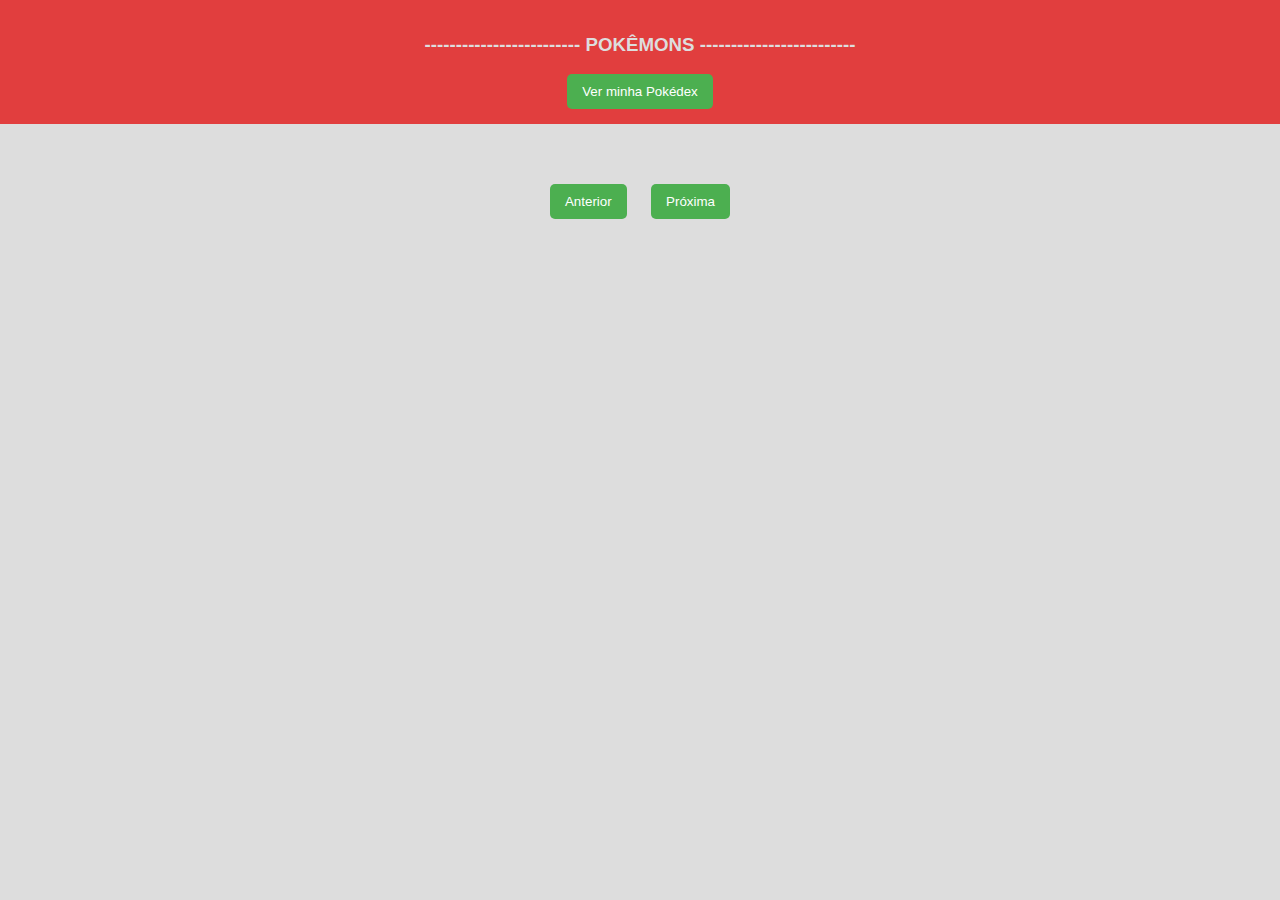
<file: pokemon-main/poke-again-main/poke-again-main/Pokedex/src/index.html>
<!DOCTYPE html>
<html lang="pt-br">
<head>
    <meta charset="UTF-8">
    <meta name="viewport" content="width=device-width, initial-scale=1.0">
    <link rel="stylesheet" href="./index.css">
    <title>Projeto Pokémon</title>
</head>
<body>
    <header class="principal">
        <div class="textoPrincipal">
            <h3> ------------------------- POKÊMONS ------------------------- </h3>
        </div>
        <div class="bt">
            <a href="pokedex.html"><button>Ver minha Pokédex</button></a>
        </div>
    </header>

    <section id="pokemon" class="flex-container"></section>

    <div id="pagina" class="pagina">
        <button onclick="paginaAnterior()">Anterior</button>
        <button onclick="proximaPagina()">Próxima</button>
    </div>

    <script>
        const cores = {
            fire: '#fd7d24',
            grass: '#9bcc50',
            electric: '#eed535',
            water: '#4592c4',
            ground: '#ab9842',
            rock: '#a38c21',
            fairy: '#fdb9e9',
            poison: '#b97fc9',
            bug: '#729f3f',
            dragon: '#53a4cf',
            psychic: '#f366b9',
            flying: '#bdb9b8',
            fighting: '#d56723',
            normal: '#a4acaf',
            ghost: '#7b62a3',
            steel: ''
        };

        const itensPorPagina = 30;
        let paginaAtual = 1;

        function adicionarPokemon(id) {
            const div = document.getElementById(`pokemon${id}`);
            
            if (div) {
                div.remove();

                const pokemonsCapturados = localStorage.getItem('pokedex') || '[]';
                const pokedex = JSON.parse(pokemonsCapturados);

                if (!pokedex.includes(id)) {
                    pokedex.push(id);
                    localStorage.setItem('pokedex', JSON.stringify(pokedex));
                }
            }
        }

        function buscarDetalhesPokemon(url) {
            return fetch(url)
                .then(response => response.json())
                .catch(err => console.log("Erro ao buscar detalhes do Pokémon: " + err));
        }

        function criarCartaPokemon(pokemon) {
            const { id, name, types, sprites } = pokemon;
            const tipo = types[0].type.name;
            const cor = cores[tipo];

            const divPokemon = document.createElement('div');
            divPokemon.classList.add('borda');
            divPokemon.style.backgroundColor = cor;
            divPokemon.id = `pokemon${id}`;
            divPokemon.innerHTML = 
            `
                <div class="pokemons">
                    <p id="id">#${id}</p>
                    <p id="nome">${name}</p>
                    <p id="tipo">${tipo}</p>
                </div>
                <img src="${sprites.front_default}">
                <div id="todosBotoes">
                    <button id="btJs" onclick="adicionarPokemon(${id})">Adicionar</button>
                </div>
            `;
            return divPokemon;
        }

        const divPokemon = document.getElementById("pokemon");

        function carregarPokemons() {
            const offset = (paginaAtual - 1) * itensPorPagina;

            fetch(`https://pokeapi.co/api/v2/pokemon/?limit=${itensPorPagina}&offset=${offset}`)
                .then(response => response.json())
                .then(data => {
                    divPokemon.innerHTML = '';
                    
                    data.results.forEach(pokemon => {
                        buscarDetalhesPokemon(pokemon.url)
                            .then(poke => {
                                const carta = criarCartaPokemon(poke);
                                divPokemon.appendChild(carta);
                            });
                    });
                })
                .catch(err => console.log("Erro ao buscar lista de Pokémon: " + err));
        }

        function proximaPagina() {
            paginaAtual++;
            carregarPokemons();
        }

        function paginaAnterior() {
            if (paginaAtual > 1) {
                paginaAtual--;
                carregarPokemons();
            }
        }

        carregarPokemons();
    </script>
</body>
</html>
</file>
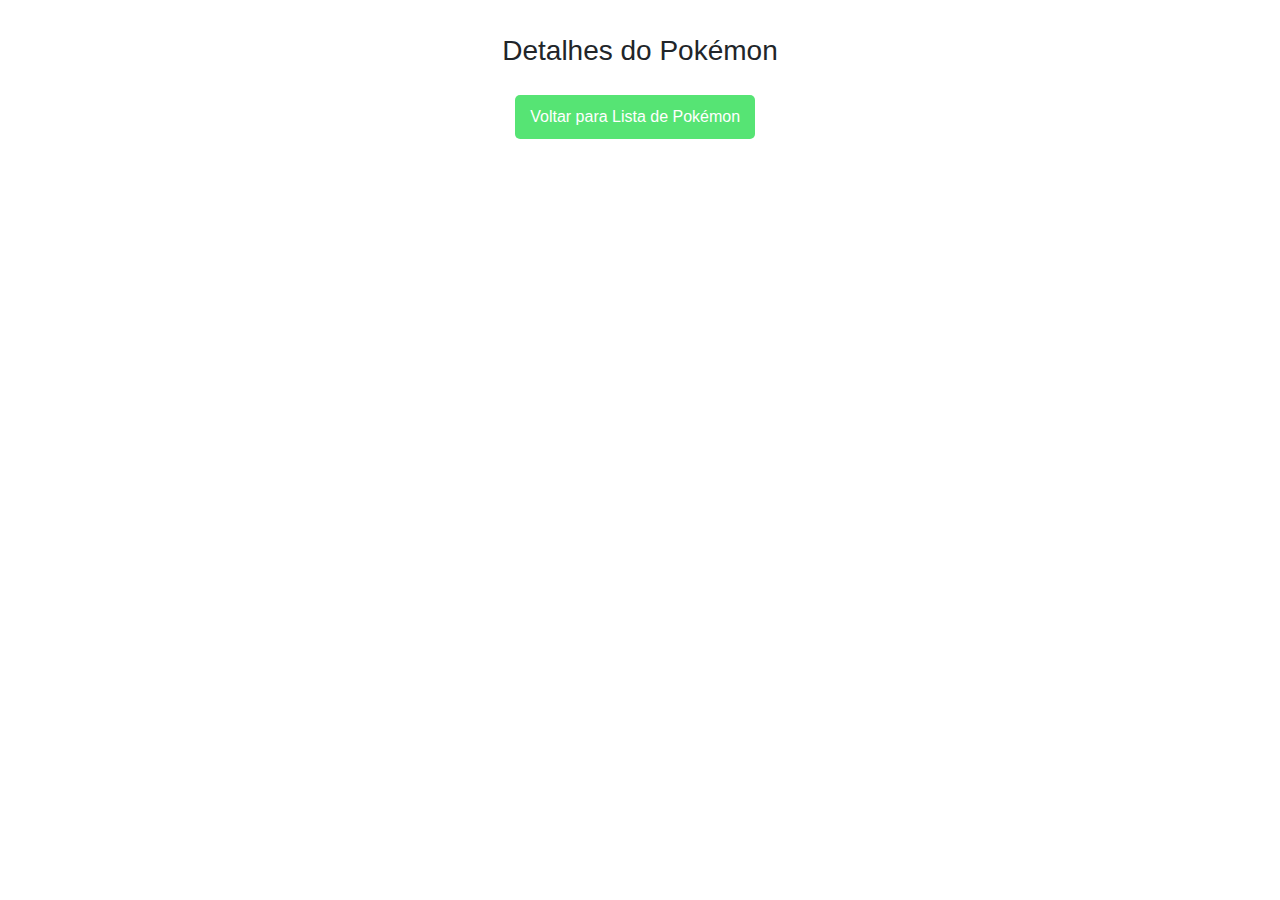
<file: pokemon-main/poke-again-main/poke-again-main/Pokedex/src/detalhes.html>
<!DOCTYPE html>
<html lang="pt-br">

<head>


    <meta charset="UTF-8">
    <meta name="viewport" content="width=device-width, initial-scale=1.0">
    <link rel="stylesheet" href="./detalhes.css">

    <link rel="stylesheet" href="https://maxcdn.bootstrapcdn.com/bootstrap/4.5.2/css/bootstrap.min.css">
    <script src="https://code.jquery.com/jquery-3.5.1.slim.min.js"></script>
    <script src="https://cdn.jsdelivr.net/npm/@popperjs/core@2.11.6/dist/umd/popper.min.js"></script>
    <script src="https://maxcdn.bootstrapcdn.com/bootstrap/4.5.2/js/bootstrap.min.js"></script>

    <title>Detalhes do Pokémon</title>
</head>

<body class="centralizar">

    <header class="principal">
        <div class="textoPrincipal">
            <h3>Detalhes do Pokémon</h3>
        </div>
        <div class="bt">
            <button type="button" class="btn"><a href="index.html">Voltar para Lista de Pokémon</a></button>
        </div>
    </header>

    <section id="detalhes"></section>

    <script>
        function buscarDetalhesPokemonPorId(id) {
            const url = `https://pokeapi.co/api/v2/pokemon/${id}/`;

            return fetch(url)
                .then(response => response.json())
                .catch(err => console.log("Erro ao buscar detalhes do Pokémon: " + err));
        }

        function exibirDetalhesPokemon() {
            const parametros = new URLSearchParams(window.location.search);
            const id = parametros.get('id');

            if (id) {
                buscarDetalhesPokemonPorId(id)
                    .then(poke => {
                        const detalhesDiv = document.getElementById("detalhes");
                        detalhesDiv.innerHTML = `
                            <div class="detalhes-container">
                                <img class="pokemon-image" src="${poke.sprites.front_default}" alt="${poke.name}">
                                <img class="pokemon-image" src="${poke.sprites.back_default}" alt="${poke.name}">
                                <div class="pokemons-details">
                                    <p class="detail">HP: ${poke.stats[0].base_stat}</p>
                                    <p class="detail">Ataque: ${poke.stats[1].base_stat}</p>
                                    <p class="detail">Defesa: ${poke.stats[2].base_stat}</p>
                                    <p class="detail">Velocidade: ${poke.stats[5].base_stat}</p>
                                    <p class="detail">Tipo: ${poke.types.map(type => type.type.name).join(', ')}</p>
                                    <p class="detail">Movimentos: ${poke.moves.slice(0, 2).map(move => move.move.name).join(', ')}</p>
                                </div>
                            </div>
                        `;
                    })
                    .catch(err => console.log("Erro ao exibir detalhes do Pokémon: " + err));
            }
        }

        window.onload = exibirDetalhesPokemon;
    </script>
</body>

</html>
</file>
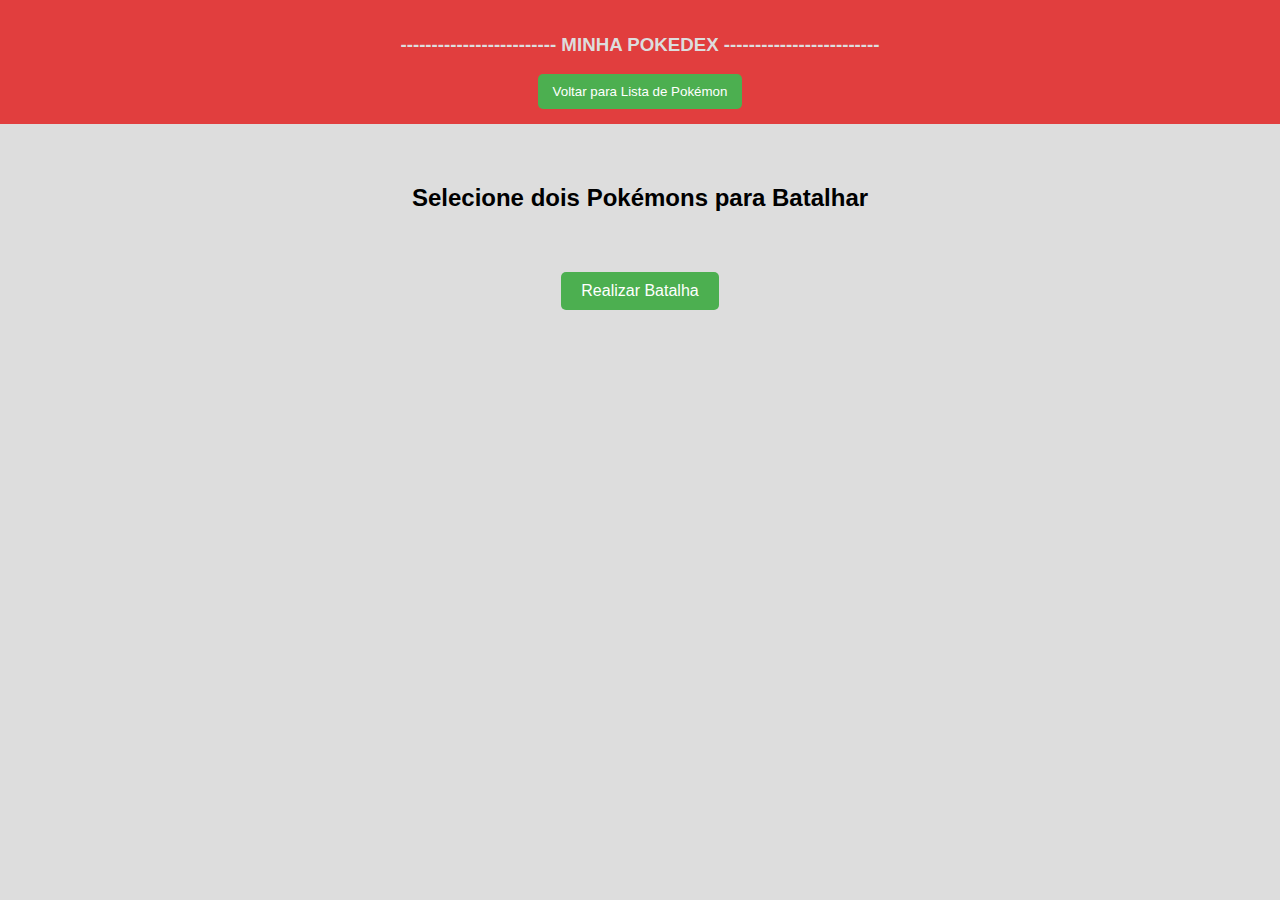
<file: pokemon-main/poke-again-main/poke-again-main/Pokedex/src/pokedex.html>
<!DOCTYPE html>
<html lang="pt-br">

<head>
    <meta charset="UTF-8">
    <meta name="viewport" content="width=device-width, initial-scale=1.0">
    <link rel="stylesheet" href="./index.css">
    <title>Minha Pokédex</title>
</head>

<body>
    <header class="principal">
        <div class="textoPrincipal">
            <h3> ------------------------- MINHA POKEDEX ------------------------- </h3>
        </div>
        <div class="bt">
            <a href="index.html"><button>Voltar para Lista de Pokémon</button></a>
        </div>
    </header>

    <section id="pokedex" class="flex-container"></section>

    <div id="selecao">
        <h2>Selecione dois Pokémons para Batalhar</h2>
        <div id="selecaoPokemon" class="flex-container"></div>
        <button id="btBatalha" onclick="realizarBatalha()">Realizar Batalha</button>
        <div id="resultadoBatalha"></div>
    </div>

    <script>
        const cores = {
            fire: '#fd7d24',
            grass: '#9bcc50',
            electric: '#eed535',
            water: '#4592c4',
            ground: '#ab9842',
            rock: '#a38c21',
            fairy: '#fdb9e9',
            poison: '#b97fc9',
            bug: '#729f3f',
            dragon: '#53a4cf',
            psychic: '#f366b9',
            flying: '#bdb9b8',
            fighting: '#d56723',
            normal: '#a4acaf',
            ghost: '#7b62a3',
            steel: ''
        };

        function formatarNome(string) {
            return string.charAt(0).toUpperCase() + string.slice(1);
        }

        function buscarDetalhesPokemon(url) {
            return fetch(url)
                .then(response => response.json())
                .catch(err => console.log("Erro ao buscar detalhes do Pokémon: " + err));
        }

        function criarCartaPokedex(pokemon, selecionavel = false) {
            const divPokemon = document.createElement('div');
            divPokemon.classList.add('borda');

            const nome = formatarNome(pokemon.name);
            const tipo = pokemon.types[0].type.name;
            const cor = cores[tipo];

            divPokemon.style.backgroundColor = cor;
            divPokemon.id = `pokemon${pokemon.id}`;
            divPokemon.innerHTML = `
                <div class="pokemons">
                    <p id="id">#${pokemon.id}</p>
                    <p id="nome">${nome}</p>
                    <p id="tipo">${tipo}</p>
                </div>
                <img src="${pokemon.sprites.front_default}">
                <div id="todosBotoes">
                    ${selecionavel ? `<button id="btSelecionar" onclick="selecionarPokemon(${pokemon.id})">Selecionar</button>` : ''}
                    <button id="btExcluirJs" onclick="remover(${pokemon.id})">Remover</button>
                    <button id="btDetalhesJs" onclick="verDetalhes(${pokemon.id})">Detalhes</button>
                </div>
            `;
            return divPokemon;
        }

        function remover(id) {
            const div = document.getElementById(`pokemon${id}`);
            if (div) {
                div.remove();
                const storedPokemon = localStorage.getItem('pokedex') || '[]';
                const pokedex = JSON.parse(storedPokemon);
                const pokedexAtualizada = pokedex.filter(pokeId => pokeId !== id);
                localStorage.setItem('pokedex', JSON.stringify(pokedexAtualizada));
            }
        }

        function verDetalhes(id) {
            window.location.href = `detalhes.html?id=${id}`;
        }


        const divPokedex = document.getElementById("pokedex");
        const divSelecaoPokemon = document.getElementById("selecaoPokemon");
        const resultadoBatalha = document.getElementById("resultadoBatalha");
        let pokemonsSelecionados = [];

        function exibirListaPokemons() {
            const storedPokemon = localStorage.getItem('pokedex') || '[]';
            const pokedex = JSON.parse(storedPokemon);

            pokedex.forEach(pokeId => {
                const pokemonDiv = document.getElementById(`pokemon${pokeId}`);
                if (!pokemonDiv) {
                    buscarDetalhesPokemon(`https://pokeapi.co/api/v2/pokemon/${pokeId}/`)
                        .then(poke => {
                            const carta = criarCartaPokedex(poke, true);
                            divPokedex.appendChild(carta);
                        });
                }
            });
        }

        function selecionarPokemon(id) {
            if (pokemonsSelecionados.length < 2) {
                const div = document.getElementById(`pokemon${id}`);
                if (div) {
                    div.remove();
                    buscarDetalhesPokemon(`https://pokeapi.co/api/v2/pokemon/${id}/`)
                        .then(poke => {
                            const carta = criarCartaPokedex(poke);
                            divSelecaoPokemon.appendChild(carta);
                            pokemonsSelecionados.push(poke);
                            if (pokemonsSelecionados.length === 2) {
                                document.getElementById('btBatalha').disabled = false;
                            }
                        });
                }
            }
        }


        function realizarBatalha() {
            if (pokemonsSelecionados.length === 2) {
                const statsPokemon1 = calcularStatsTotais(pokemonsSelecionados[0]);
                const statsPokemon2 = calcularStatsTotais(pokemonsSelecionados[1]);

                const resultado = statsPokemon1 > statsPokemon2 ? `${pokemonsSelecionados[0].name} vence!` : `${pokemonsSelecionados[1].name} vence!`;

                resultadoBatalha.innerText = resultado;

                pokemonsSelecionados = [];
                divSelecaoPokemon.innerHTML = '';
                document.getElementById('btBatalha').disabled = true;
            }
        }

        function calcularStatsTotais(pokemon) {
            const stats = pokemon.stats.reduce((total, stat) => total + stat.base_stat, 0);
            return stats;
        }

       
        exibirListaPokemons();
    </script>
</body>

</html>
</file>
<file: pokemon-main/poke-again-main/poke-again-main/Pokedex/src/index.css>
body {
    font-family: 'Trebuchet MS', 'Lucida Sans unicode', 'Lucida Sans', Arial, sans-serif;
    margin: 0;
    padding: 0;
    background-color: #ddd;
    
}

.botoes, #btSelecionar, #btBatalha {
    text-align: center;
}

#btExcluirJs,
#btDetalhesJs, 
#btSelecionar, 
#btBatalha {
    margin: 7px;
}

#btJs {
    margin-left: 60px;
    margin-bottom: 7px;
  }
  

header {
    background-color: #e13e3e;
    padding: 15px;
    text-align: center;
    color: #ddd;
}

#btBatalha {
    display: block;
    margin: auto;
    padding: 10px 20px;
    background-color: #4CAF50;
    color: white;
    font-size: 16px;
}


.flex-container {
    display: flex;
    flex-wrap: wrap;
    justify-content: space-around;
    padding: 20px;
}

.borda {
    border: 1px solid #ddd;
    border-radius: 8px;
    overflow: hidden;
    margin: 10px;
    width: 200px;
    box-shadow: 0 4px 8px rgba(0, 0, 0, 0.1);
    transition: transform 0.2s;
}

.borda:hover {
    transform: scale(1.05);
}

.pokemons {
    padding: 10px;
    text-align: center;
}

.pokemons p {
    margin: 0;
    color: #fff;
}

img {
    width: 100%;
    height: auto;
}

.todosBotoes {
    text-align: center;
    margin-top: 10px;
}

button {
    background-color: #4caf50;
    color: white;
    padding: 10px 15px;
    border: none;
    border-radius: 5px;
    cursor: pointer;
    transition: background-color 0.3s;
}

button:hover {
    background-color: #45a049;
}

#pagina {
    text-align: center;
    margin-top: 20px;
}

#pagina button {
    margin: 0 10px;
}

#selecao {
    text-align: center;
    display: flex;
    flex-direction: column;
    align-items: center;
    justify-content: center;
    height: 60vh;
}

#resultadoBatalha {
    height: 40vh;
    padding-bottom: 50px;
}
</file>
<file: pokemon-main/poke-again-main/poke-again-main/Pokedex/src/detalhes.css>
.centralizar {
    display: flex;
    align-items: center;
    justify-content: center;
    height: 20vh;
}


.detalhes-container {
    max-width: 800px;
    position: fixed;
    top: 50%;
    left: 50%;
    transform: translate(-50%, -50%);
    margin: 0;
    padding: 20px;
    background-color: #c2c2c2;
    border: 1px solid #dcdcdc;
    border-radius: 5px;
    box-shadow: 0 50px 50px rgba(0, 0, 0, 0.1);
}


.pokemon-image {
    align-items: center;
    max-width: 100%;
    height: auto;
    margin-bottom: 20px;
}

.pokemons-details p {
    margin-bottom: 10px;
}

.bt {
    margin-top: 20px;
}

.bt a {
    display: inline-block;
    padding: 10px 15px;
    background-color: #56e474;
    color: #fff;
    text-decoration: none;
    border-radius: 5px;
    transition: background-color 0.3s;
}

.bt a:hover {
    background-color: #3aff47;
    color: #fff;
    text-decoration: none; 
}
</file>
